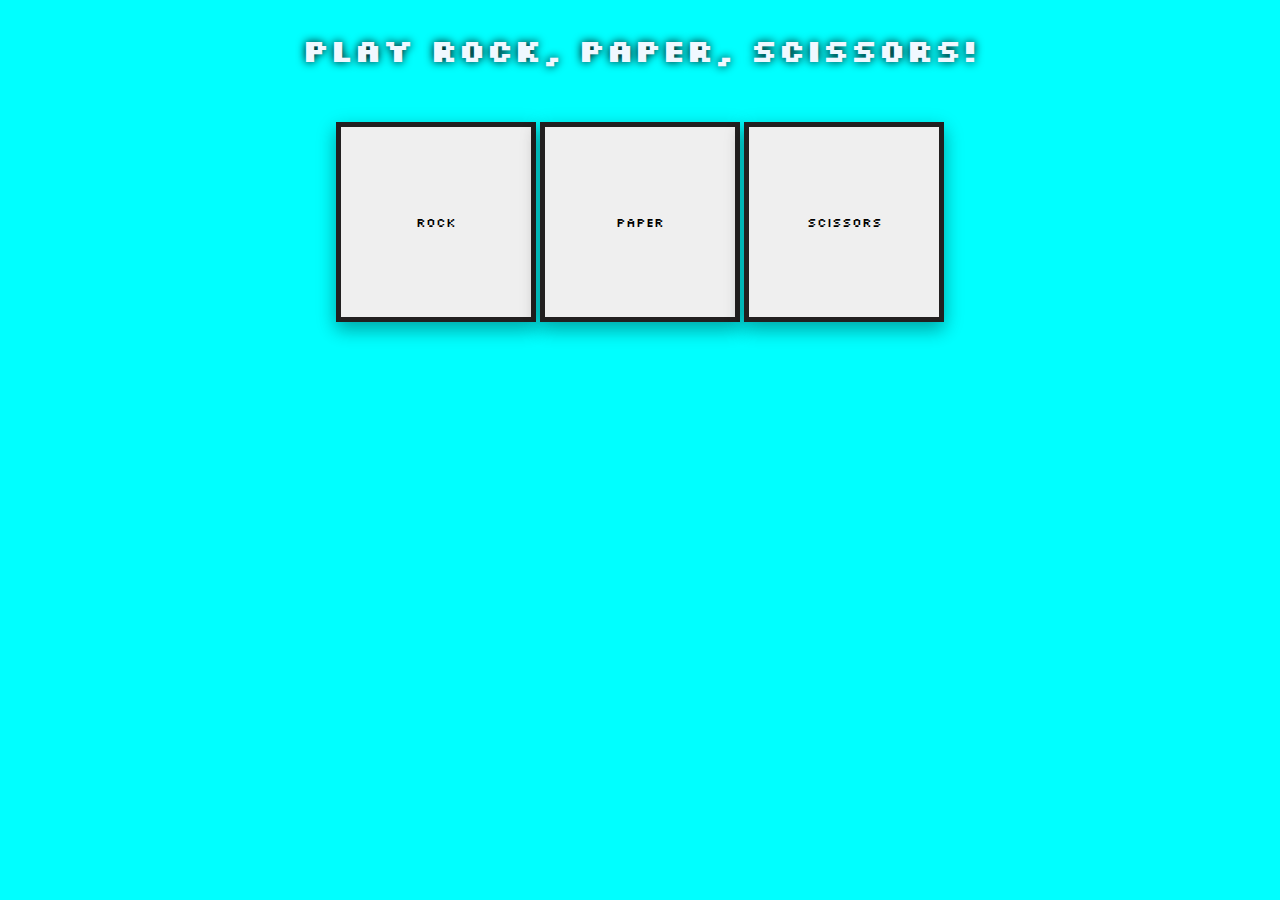
<file: index.html>
<!DOCTYPE html>
<html lang="en">
<head>
    <meta charset="UTF-8">
    <meta http-equiv="X-UA-Compatible" content="IE=edge">
    <meta name="viewport" content="width=device-width, initial-scale=1.0">
    <title>Rock Paper Scissors!</title>
    <link rel="stylesheet" href="./styles.css">
</head>

<body>
    <h1>Play Rock, Paper, Scissors!</h1>
    <div class="buttons">
    <button id="rock" button style="background-image: url(https://miro.medium.com/max/592/0*VgxL4bNVVYpD3Ghr); background-size: cover;">Rock</button>
    <button id="paper" button style="background-image: url(https://lh3.googleusercontent.com/Z7ElQQjkN_dW6z0uVyKJyp9pFNDqKU2h26d4aPj-4E-ll7vGyMq_N3X758CChekkrP_V0-QEsCtQcTRVwDRpJST69B50XEPT0wA6Kg=w600); background-size: cover;">Paper</button>
    <button id="scissors" button style="background-image: url(https://d3bzyjrsc4233l.cloudfront.net/company_office/rps.png); background-size: cover;">Scissors</button>
    </div>
    <div id ="container"></div>
    <script src="rock-paper-scissors.js"></script>
</body>
</html>
</file>
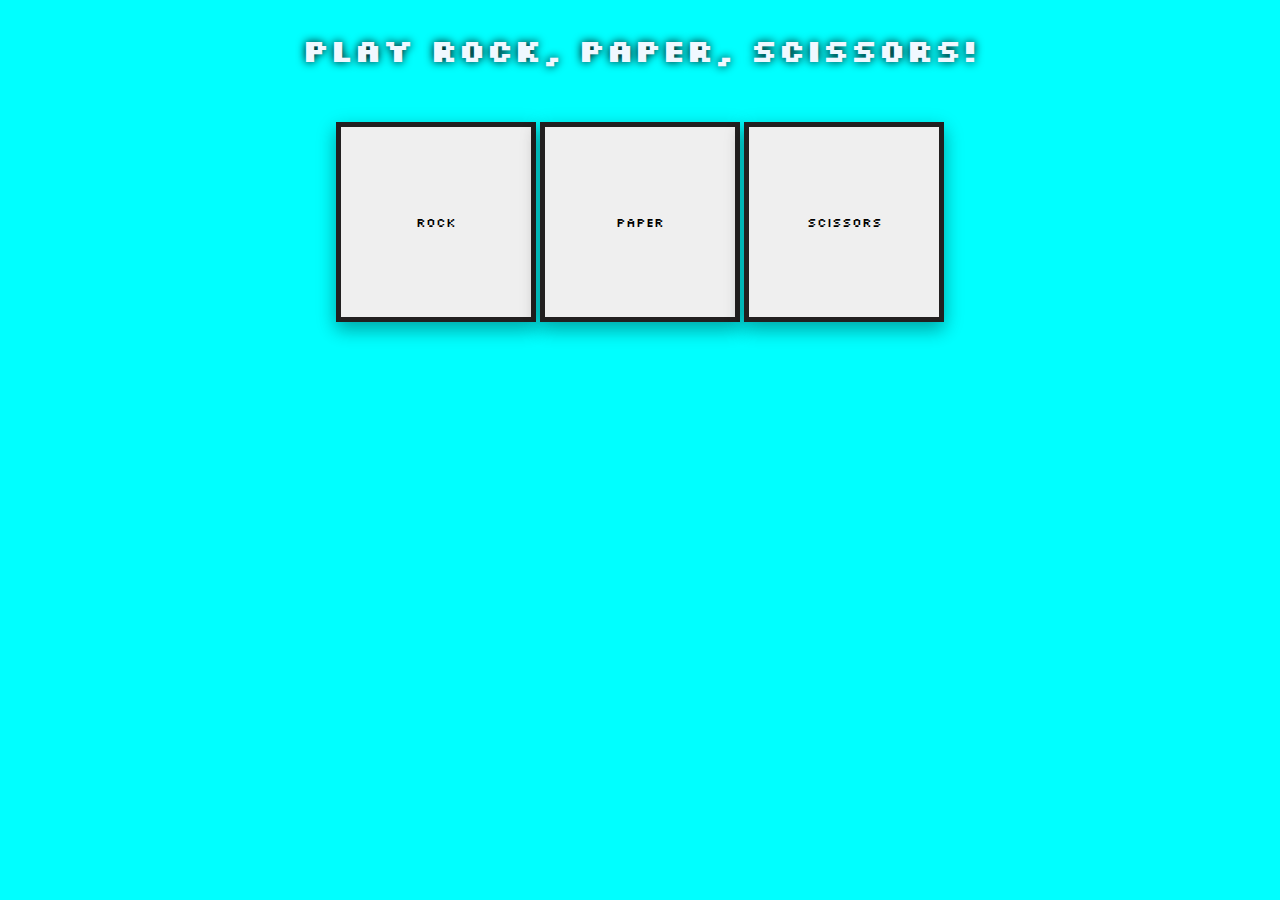
<file: rock-paper-scissors.html>
<!DOCTYPE html>
<html lang="en">
<head>
    <meta charset="UTF-8">
    <meta http-equiv="X-UA-Compatible" content="IE=edge">
    <meta name="viewport" content="width=device-width, initial-scale=1.0">
    <title>Rock Paper Scissors!</title>
    <link rel="stylesheet" href="./styles.css">
</head>

<body>
    <h1>Play Rock, Paper, Scissors!</h1>
    <div class="buttons">
    <button id="rock" button style="background-image: url(https://miro.medium.com/max/592/0*VgxL4bNVVYpD3Ghr); background-size: cover;">Rock</button>
    <button id="paper" button style="background-image: url(https://lh3.googleusercontent.com/Z7ElQQjkN_dW6z0uVyKJyp9pFNDqKU2h26d4aPj-4E-ll7vGyMq_N3X758CChekkrP_V0-QEsCtQcTRVwDRpJST69B50XEPT0wA6Kg=w600); background-size: cover;">Paper</button>
    <button id="scissors" button style="background-image: url(https://d3bzyjrsc4233l.cloudfront.net/company_office/rps.png); background-size: cover;">Scissors</button>
    </div>
    <div id ="container"></div>
    <script src="rock-paper-scissors.js"></script>
</body>
</html>
</file>
<file: styles.css>
@import url('https://fonts.googleapis.com/css2?family=Silkscreen:wght@400;700&display=swap');

h1 {
    display: flex;
    align-items: center;
    flex-direction: column;
    justify-content: center;
    font-family: Silkscreen;
    color: aliceblue;
    text-shadow: 0 0 10px black;

}

body {
display: flex;
flex-direction: column;
align-items: center;
background-color: aqua;
}

button {
    text-align: center;
    font-family: Silkscreen;
    flex-direction: column;
    align-self:flex-start;
    width: 200px;
    height: 200px;
    border: 5px solid rgb(34, 32, 32);
    transition-duration: 0.4s;
    box-shadow: 0 8px 16px 0 rgba(0,0,0,0.2), 0 6px 20px 0 rgba(0,0,0,0.19);
    
}

.buttons {
    padding: 10px;
    margin: 20px;

}

button:hover {
    transform: scale(1.2);
    box-shadow: 0 12px 16px 0 rgba(0,0,0,0.24),0 17px 50px 0 rgba(0,0,0,0.19);
}

#container {
margin-top: 50px;
font-family: Silkscreen;
display: flex;
flex-direction: column;
justify-content: center;
text-align: center;
padding: 10px;
font-size: larger;
}
</file>
